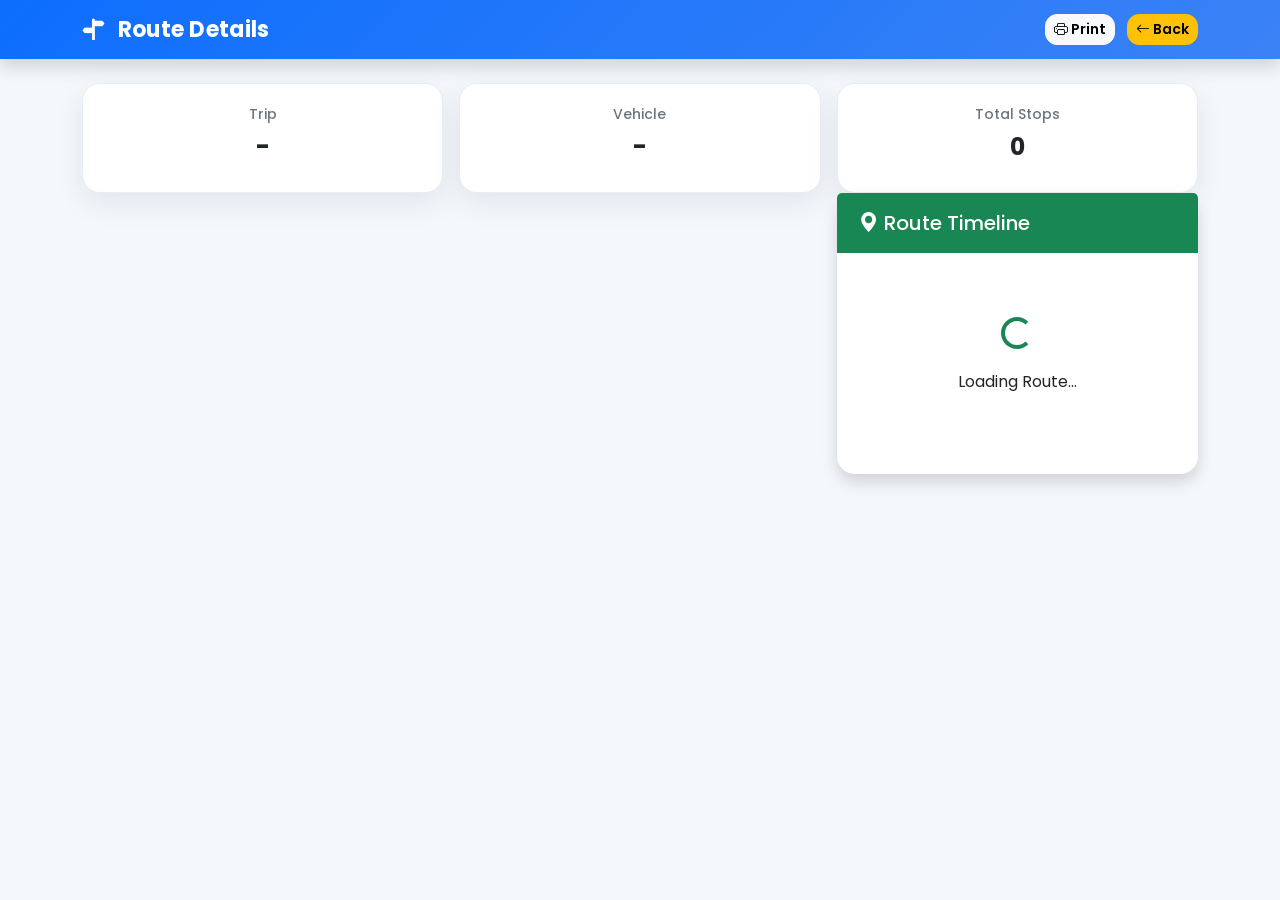
<file: route.html>
<!DOCTYPE html>
<html lang="en">
<head>
    <meta charset="UTF-8">
    <meta name="viewport" content="width=device-width,initial-scale=1">
    <title>Bus Route</title>

    <link href="https://cdn.jsdelivr.net/npm/bootstrap@5.3.3/dist/css/bootstrap.min.css" rel="stylesheet">
    <link href="https://cdn.jsdelivr.net/npm/bootstrap-icons@1.11.3/font/bootstrap-icons.css" rel="stylesheet">
    <link rel="stylesheet" href="css/style.css">
</head>
<body>

<nav class="navbar navbar-dark bg-success shadow">
    <div class="container">
        <a class="navbar-brand fw-bold">
            <i class="bi bi-signpost-split-fill"></i>
            Route Details
        </a>

        <div>
            <button class="btn btn-light btn-sm me-2" onclick="window.print()">
                <i class="bi bi-printer"></i>
                Print
            </button>

            <button class="btn btn-warning btn-sm" onclick="history.back()">
                <i class="bi bi-arrow-left"></i>
                Back
            </button>
        </div>
    </div>
</nav>

<div class="container py-4">
    <div class="row g-3 mb-4">
        <div class="col-md-4">
            <div class="dashboard-card text-center">
                <h6>Trip</h6>
                <h5 id="tripName">-</h5>
            </div>
        </div>

        <div class="col-md-4">
            <div class="dashboard-card text-center">
                <h6>Vehicle</h6>
                <h5 id="vehicleNo">-</h5>
            </div>
        </div>

        <div class="col-md-4">
            <div class="dashboard-card text-center">
                <h6>Total Stops</h6>
                <h5 id="stopCount">0</h5>
            <div>
        </div>
    </div>

    <div class="card shadow">
        <div class="card-header bg-success text-white">
            <div class="d-flex justify-content-between">
                <h5 class="mb-0">
                    <i class="bi bi-geo-alt-fill"></i>
                    Route Timeline
                </h5>
                <span id="depotName"></span>
            </div>
        </div>
        <div class="card-body">
            <div id="loadingRoute" class="text-center py-5">
                <div class="spinner-border text-success"></div>
                <p class="mt-3">Loading Route...</p>
            </div>
            <div id="timeline" class="timeline d-none">
            </div>
        </div>
    </div>
</div>

<script src="https://code.jquery.com/jquery-3.7.1.min.js"></script>
<script src="https://cdn.jsdelivr.net/npm/bootstrap@5.3.3/dist/js/bootstrap.bundle.min.js"></script>
<script src="js/route.js"></script>

</body>
</html>
</file>
<file: css/style.css>
@import url('https://fonts.googleapis.com/css2?family=Poppins:wght@300;400;500;600;700;800&display=swap');
:root{
    --primary:#0d6efd;
    --secondary:#6610f2;
    --success:#198754;
    --warning:#ffc107;
    --danger:#dc3545;
    --bg:#f4f7fb;
    --card:#ffffff;
    --text:#212529;
    --text-light:#6c757d;
    --border:#e8edf3;
    --shadow:0 10px 30px rgba(0,0,0,.08);
    --radius:18px;
}

body.dark{
    --bg:#0f172a;
    --card:#1e293b;
    --text:#f8fafc;
    --text-light:#cbd5e1;
    --border:#334155;
    --shadow:0 10px 30px rgba(0,0,0,.4);
}

*{
    margin:0;
    padding:0;
    box-sizing:border-box;
    font-family:'Poppins',sans-serif;
}
html{
    scroll-behavior:smooth;
}
body{
    background:var(--bg);
    color:var(--text);
    transition:.35s;
}

.navbar{
    background:linear-gradient(135deg,#0d6efd,#3b82f6)!important;
    box-shadow:0 5px 20px rgba(0,0,0,.15);
}
.navbar-brand{
    font-size:22px;
    font-weight:700;
    letter-spacing:.3px;
}
.navbar-brand i{
    margin-right:8px;
}

.dashboard-card{
    background:var(--card);
    border-radius:var(--radius);
    box-shadow:var(--shadow);
    padding:22px;
    transition:.3s;
    border:1px solid var(--border);
}
.dashboard-card:hover{
    transform:translateY(-6px);
}
.dashboard-card h6{
    color:var(--text-light);
    margin-bottom:10px;
    font-size:14px;
}
.dashboard-card h5{
    font-size:24px;
    font-weight:700;
}

.search-card{
    background:rgba(255,255,255,.9);
    backdrop-filter:blur(12px);
    border-radius:20px;
    padding:35px;
    box-shadow:var(--shadow);
    border:1px solid rgba(255,255,255,.5);
}
body.dark .search-card{
    background:#1e293b;
}


.form-label{
    font-weight:600;
    margin-bottom:8px;
}
.form-control,
.form-select{
    height:52px;
    border-radius:12px;
    border:1px solid var(--border);
    transition:.3s;
}
.form-control:focus,
.form-select:focus{
    box-shadow:0 0 0 .2rem rgba(13,110,253,.15);
    border-color:var(--primary);
}

.btn{
    border-radius:12px;
    transition:.3s;
    font-weight:600;
}
.btn:hover{
    transform:translateY(-2px);
}
.btn-primary{
    background:linear-gradient(135deg,#0d6efd,#2563eb);
    border:none;
}
.btn-warning{
    color:#000;
}

.card{
    border:none;
    border-radius:18px;
    box-shadow:var(--shadow);
}
.card-header{
    border:none;
    background:#fff;
    padding:18px 22px;
}
body.dark .card-header{
    background:#1e293b;
}

.table{
    margin-bottom:0;
}
.table thead th{
    background:#0d6efd;
    color:#fff;
    border:none;
    font-size:14px;
    padding:15px;
    white-space:nowrap;
}
.table tbody td{
    padding:14px;
    vertical-align:middle;
    white-space:nowrap;
}
.table tbody tr{
    transition:.25s;
}
.table tbody tr:hover{
    background:#edf5ff;
}
body.dark .table{
    color:#fff;
}
body.dark .table tbody tr:hover{
    background:#334155;
}

.badge-time{
    background:#e8f2ff;
    color:#0d6efd;
    padding:8px 12px;
    border-radius:20px;
    font-size:13px;
    font-weight:600;
}
.badge-depot{
    background:#d1fae5;
    color:#047857;
    padding:8px 12px;
    border-radius:20px;
}

#loadingOverlay{
    position:fixed;
    inset:0;
    background:rgba(0,0,0,.55);
    display:none;
    justify-content:center;
    align-items:center;
    flex-direction:column;
    z-index:99999;
}

@media(max-width:768px){
    .search-card{
        padding:20px;
    }
    .dashboard-card{
        margin-bottom:15px;
    }
    .btn{
        width:100%;
        margin-top:10px;
    }
    .table{
        font-size:13px;
    }
}

.select2-container{
    width:100%!important;
}
.select2-container--default .select2-selection--single{
    height:52px;
    border:1px solid var(--border);
    border-radius:12px;
    padding:10px 14px;
    background:var(--card);
    transition:.3s;
}
.select2-container--default .select2-selection--single:hover{
    border-color:var(--primary);
}
.select2-container--default.select2-container--focus .select2-selection--single{
    border-color:var(--primary);
    box-shadow:0 0 0 .2rem rgba(13,110,253,.15);
}
.select2-container--default .select2-selection__rendered{
    color:var(--text);
    line-height:30px;
    font-weight:500;
}
.select2-container--default .select2-selection__arrow{
    height:50px;
    right:10px;
}
.select2-dropdown{
    border:1px solid var(--border);
    border-radius:14px;
    overflow:hidden;
    box-shadow:0 10px 25px rgba(0,0,0,.15);
    background:var(--card);
}
.select2-search--dropdown{
    padding:12px;
}
.select2-search--dropdown .select2-search__field{
    border:1px solid var(--border);
    border-radius:10px;
    padding:10px 12px;
    background:var(--card);
    color:var(--text);
}
.select2-results__option{
    padding:12px 16px;
    font-size:14px;
}
.select2-container--default .select2-results__option--highlighted[aria-selected]{
    background:linear-gradient(135deg,#0d6efd,#2563eb);
    color:#fff;
}
.select2-results__option[aria-selected=true]{
    background:#e8f2ff;
    color:#0d6efd;
}

.dataTables_wrapper{
    padding-top:10px;
}
.dataTables_length select{
    border-radius:10px!important;
    border:1px solid var(--border)!important;
    padding:6px 28px 6px 12px!important;
    background:var(--card)!important;
    color:var(--text)!important;
}
.dataTables_filter input{
    border-radius:12px!important;
    border:1px solid var(--border)!important;
    padding:8px 14px!important;
    background:var(--card)!important;
    color:var(--text)!important;
    min-width:240px;
}
.dataTables_filter input:focus{
    border-color:var(--primary)!important;
    box-shadow:0 0 0 .2rem rgba(13,110,253,.15)!important;
}
.dataTables_info{
    color:var(--text-light)!important;
    padding-top:18px!important;
    font-size:14px;
}

.dataTables_paginate{
    padding-top:10px!important;
}
.page-item .page-link{
    border:none;
    margin:0 3px;
    border-radius:10px!important;
    color:var(--text);
    background:var(--card);
    box-shadow:0 2px 8px rgba(0,0,0,.06);
    transition:.25s;
}
.page-item .page-link:hover{
    background:#e8f2ff;
    color:#0d6efd;
    transform:translateY(-1px);
}
.page-item.active .page-link{
    background:linear-gradient(135deg,#0d6efd,#2563eb)!important;
    color:#fff!important;
    box-shadow:0 8px 20px rgba(13,110,253,.35);
}

.dt-buttons{
    margin-bottom:16px;
}
.dt-button{
    border:none!important;
    border-radius:12px!important;
    padding:10px 16px!important;
    margin-right:8px!important;
    font-weight:600!important;
    font-size:14px!important;
    color:#fff!important;
    transition:.25s!important;
}
.dt-button:hover{
    transform:translateY(-2px);
    box-shadow:0 10px 20px rgba(0,0,0,.15)!important;
}
.buttons-excel{
    background:#198754!important;
}
.buttons-pdf{
    background:#dc3545!important;
}
.buttons-print{
    background:#0d6efd!important;
}

.route-btn{
    border-radius:10px;
    padding:8px 14px;
    font-size:13px;
    font-weight:600;
    white-space:nowrap;
}

.route-btn i{
    margin-right:5px;
}

@keyframes fadeInUp{
    from{
        opacity:0;
        transform:translateY(20px);
    }
    to{
        opacity:1;
        transform:translateY(0);
    }
}

.dashboard-card,
.search-card,
.card{
    animation:fadeInUp .45s ease;
}

.btn{
    position:relative;
    overflow:hidden;
}

.btn::after{
    content:"";
    position:absolute;
    width:0;
    height:0;
    border-radius:50%;
    background:rgba(255,255,255,.35);
    transform:translate(-50%,-50%);
    left:50%;
    top:50%;
    transition:width .45s ease,height .45s ease;
}

.btn:active::after{
    width:260px;
    height:260px;
}

::-webkit-scrollbar{
    width:10px;
    height:10px;
}

::-webkit-scrollbar-track{
    background:#eef2f7;
    border-radius:20px;
}

::-webkit-scrollbar-thumb{
    background:linear-gradient(180deg,#0d6efd,#2563eb);
    border-radius:20px;
}

body.dark ::-webkit-scrollbar-track{
    background:#1e293b;
}

.toast-container{
    position:fixed;
    top:20px;
    right:20px;
    z-index:999999;
}

.custom-toast{
    background:var(--card);
    border:1px solid var(--border);
    border-radius:14px;
    box-shadow:var(--shadow);
    padding:14px 16px;
    min-width:280px;
    margin-bottom:12px;
    display:flex;
    align-items:center;
    gap:12px;
}

.custom-toast.success{
    border-left:5px solid #198754;
}

.custom-toast.error{
    border-left:5px solid #dc3545;
}

.custom-toast i{
    font-size:22px;
}

.route-timeline{
    position:relative;
    padding-left:34px;
}

.route-timeline::before{
    content:"";
    position:absolute;
    left:14px;
    top:0;
    bottom:0;
    width:4px;
    background:linear-gradient(180deg,#198754,#20c997);
    border-radius:10px;
}

.route-item{
    position:relative;
    margin-bottom:24px;
    padding:18px 20px;
    border-radius:16px;
    background:var(--card);
    border:1px solid var(--border);
    box-shadow:var(--shadow);
}

.route-item::before{
    content:"";
    position:absolute;
    left:-28px;
    top:26px;
    width:18px;
    height:18px;
    border-radius:50%;
    background:#198754;
    border:4px solid #fff;
    box-shadow:0 0 0 4px rgba(25,135,84,.2);
}

.route-time{
    display:inline-flex;
    align-items:center;
    gap:8px;
    background:#e8fff3;
    color:#047857;
    padding:8px 14px;
    border-radius:999px;
    font-size:13px;
    font-weight:700;
}

.route-station{
    font-size:18px;
    font-weight:700;
    margin-top:10px;
}

.route-meta{
    color:var(--text-light);
    font-size:14px;
    margin-top:4px;
}

@media print{

    body{

        background:#fff!important;

    }

    .navbar,
    .search-card,
    .dashboard-card,
    #themeBtn,
    #swapBtn,
    #searchBtn,
    #refreshBtn,
    .dt-buttons,
    .dataTables_filter,
    .dataTables_length,
    .dataTables_paginate,
    .dataTables_info{
        display:none!important;
    }

    .card{
        box-shadow:none!important;
        border:none!important;
    }
    .table thead th{
        background:#000!important;
        color:#fff!important;
    }
}

.btn{
    position:relative;
    overflow:hidden;
}

.ripple{
    position:absolute;
    border-radius:50%;
    transform:scale(0);
    background:rgba(255,255,255,.5);
    animation:ripple .6s linear;
    pointer-events:none;
}

@keyframes ripple{
    to{
        transform:scale(4);
        opacity:0;
    }
}
</file>
